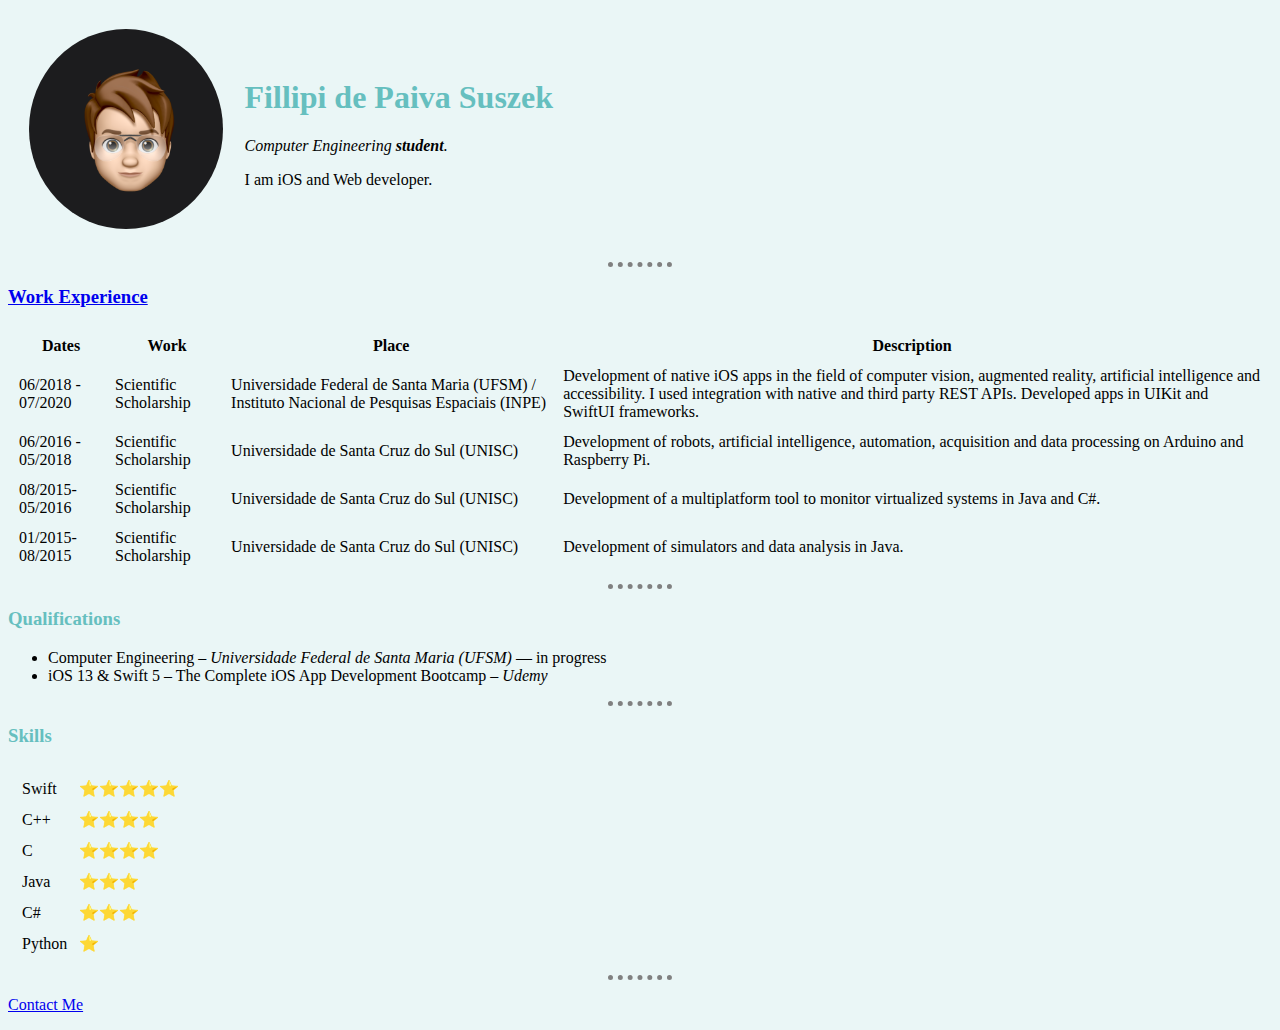
<file: index.html>
<!DOCTYPE html>
<html>

<head>
    <meta charset="UTF-8">
    <title>Fillipi's Personal Site</title>
    <link rel="stylesheet" href="css/styles.css">
</head>

<body>
    <table cellspacing="20">
        <td><img class="profile" src="images/Fillipi.png" alt="fillipi profile image"></td>
        <td>
            <h1>Fillipi de Paiva Suszek</h1>
            <p> <em>Computer Engineering <strong>student</strong>.</em> </p>
            <p>I am iOS and Web developer.</p>
        </td>
    </table>
    <hr>
    <h3><a href="work-experience.html">Work Experience</a></h3>
    <table cellspacing="10">
        <thead>
            <tr>
                <th>Dates</th>
                <th>Work</th>
                <th>Place</th>
                <th>Description</th>
            </tr>
        </thead>
        <tbody>
            <tr>
                <td>06/2018 - 07/2020</td>
                <td>Scientific Scholarship</td>
                <td>Universidade Federal de Santa Maria (UFSM) / Instituto Nacional de Pesquisas Espaciais (INPE)</td>
                <td>Development of native iOS apps in the field of computer vision, augmented reality, artificial
                    intelligence and accessibility. I used integration with native and third party REST APIs. Developed
                    apps in UIKit and SwiftUI frameworks.</td>
            </tr>
            <tr>
                <td>06/2016 - 05/2018</td>
                <td>Scientific Scholarship</td>
                <td>Universidade de Santa Cruz do Sul (UNISC)</td>
                <td>Development of robots, artificial intelligence, automation, acquisition and data processing on
                    Arduino and Raspberry Pi.</td>
            </tr>
            <tr>
                <td>08/2015-05/2016</td>
                <td>Scientific Scholarship</td>
                <td>Universidade de Santa Cruz do Sul (UNISC)</td>
                <td>Development of a multiplatform tool to monitor virtualized systems in Java and C#.</td>
            </tr>
            <tr>
                <td>01/2015-08/2015</td>
                <td>Scientific Scholarship</td>
                <td>Universidade de Santa Cruz do Sul (UNISC)</td>
                <td>Development of simulators and data analysis in Java.</td>
            </tr>
        </tbody>
    </table>
    <hr>
    <h3>Qualifications</h3>
    <ul>
        <li>Computer Engineering – <em>Universidade Federal de Santa Maria (UFSM)</em> — in progress</li>
        <li>iOS 13 & Swift 5 – The Complete iOS App Development Bootcamp – <em>Udemy</em></li>
    </ul>
    <hr>
    <h3>Skills</h3>
    <table>
        <tr>
            <td>
                <table cellspacing="10">
                    <tr>
                        <td>Swift</td>
                        <td>⭐️⭐️⭐️⭐️⭐️</td>
                    </tr>
                    <tr>
                        <td>C++</td>
                        <td>⭐️⭐️⭐️⭐️</td>
                    </tr>
                    <tr>
                        <td>C</td>
                        <td>⭐️⭐️⭐️⭐️</td>
                    </tr>
                    <tr>
                        <td>Java</td>
                        <td>⭐️⭐️⭐️</td>
                    </tr>
                    <tr>
                        <td>C#</td>
                        <td>⭐️⭐️⭐️</td>
                    </tr>
                    <tr>
                        <td>Python</td>
                        <td>⭐️</td>
                    </tr>
                </table>
            </td>
        </tr>
    </table>
    <hr>
    <p><a href="contact-me.html">Contact Me</a></p>
</body>

</html>
</file>
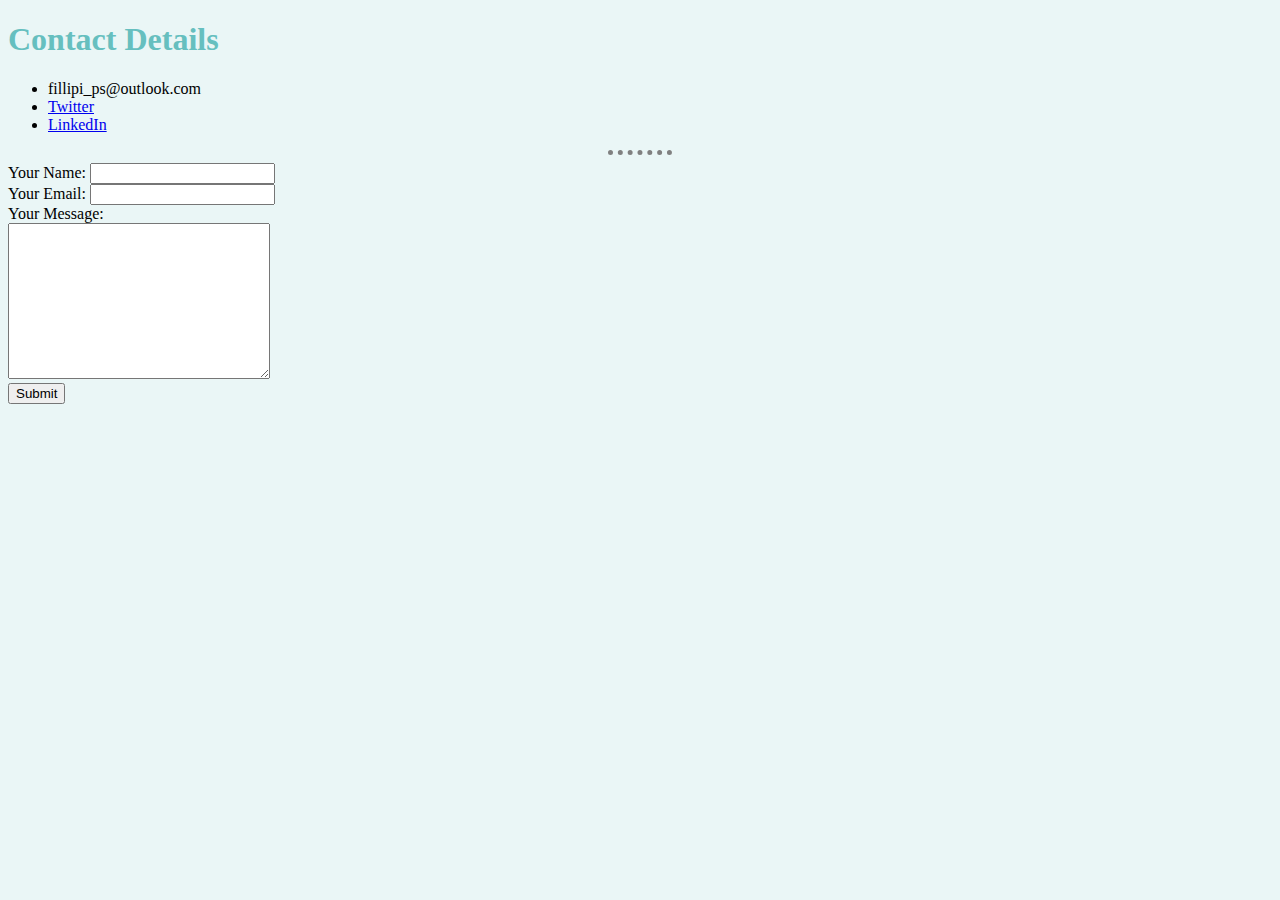
<file: contact-me.html>
<!DOCTYPE html>
<html>
<head>
    <meta charset="UTF-8">
    <title>Contact Me</title>
    <link rel="stylesheet" href="css/styles.css">
</head>
<body>
    <h1>Contact Details</h1>
    <ul>
        <li>fillipi_ps@outlook.com</li>
        <li><a href="https://twitter.com/FillipiPS">Twitter</a></li>
        <li><a href="https://www.linkedin.com/in/fillipi-paiva-suszek-416095142">LinkedIn</a></li>
    </ul>
    <hr>
    <form action="mailto:fillipi_ps@outlook.com" method="post" enctype="text/plain">
        <label>Your Name:</label>
        <input type="text" name="yourName"><br>
        <label>Your Email:</label>
        <input type="email" name="yourEmail"><br>
        <label>Your Message:</label><br>
        <textarea name="yourMessage" id="" cols="30" rows="10"></textarea><br>
        <input type="submit">
    </form>
</body>
</html>
</file>
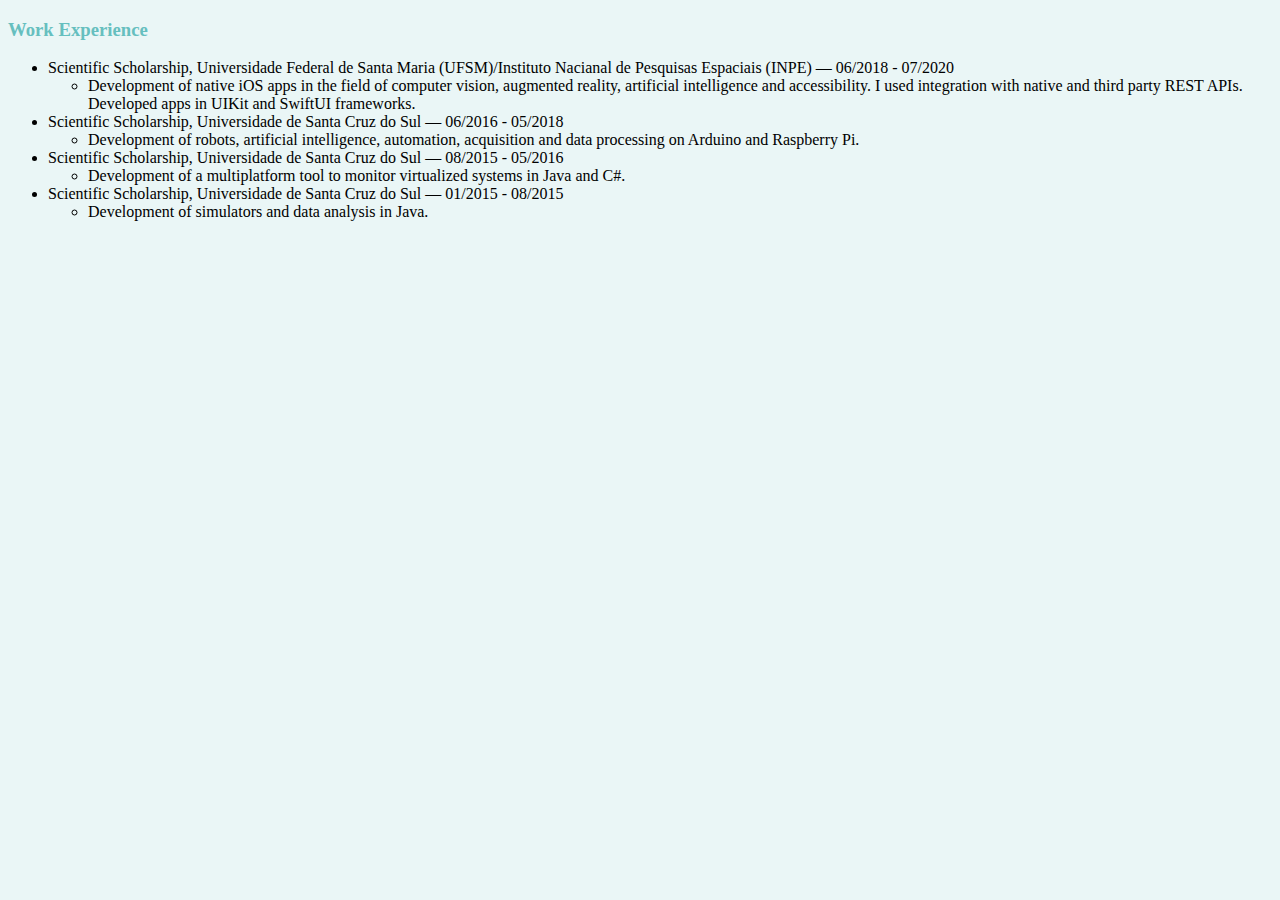
<file: work-experience.html>
<!DOCTYPE html>
<html>
<head>
    <meta charset="UTF-8">
    <title>Work Experience</title>
    <link rel="stylesheet" href="css/styles.css">
</head>
<body>
    <h3>Work Experience</h3>
    <ul>
        <li>Scientific Scholarship, Universidade Federal de Santa Maria (UFSM)/Instituto Nacianal de Pesquisas Espaciais (INPE) — 06/2018 - 07/2020</li>
        <ul>
            <li>Development of native iOS apps in the field of computer vision, augmented reality, artificial intelligence and accessibility. I used integration with native and third party REST APIs. Developed apps in UIKit and SwiftUI frameworks.</li>
        </ul>
        <li>Scientific Scholarship, Universidade de Santa Cruz do Sul — 06/2016 - 05/2018</li>
        <ul>
            <li>Development of robots, artificial intelligence, automation, acquisition and data processing on Arduino and Raspberry Pi.</li>
        </ul>
        <li>Scientific Scholarship, Universidade de Santa Cruz do Sul — 08/2015 - 05/2016</li>
        <ul>
            <li>Development of a multiplatform tool to monitor virtualized systems in Java and C#.</li>
        </ul>
        <li>Scientific Scholarship, Universidade de Santa Cruz do Sul — 01/2015 - 08/2015</li>
        <ul>
            <li>Development of simulators and data analysis in Java.</li>
        </ul>
    </ul>
</body>
</html>
</file>
<file: css/styles.css>
body {
    background-color: #eaf6f6;
}

hr {
    border-style: none;
    border-top-style: dotted;
    border-color: grey;
    border-width: 5px;
    width: 5%;
}

h1 {
    color: #66bfbf;
}

h3 {
    color: #66bfbf;
}

.profile {
    height: 200px;
    border-radius: 50%;
}
</file>
